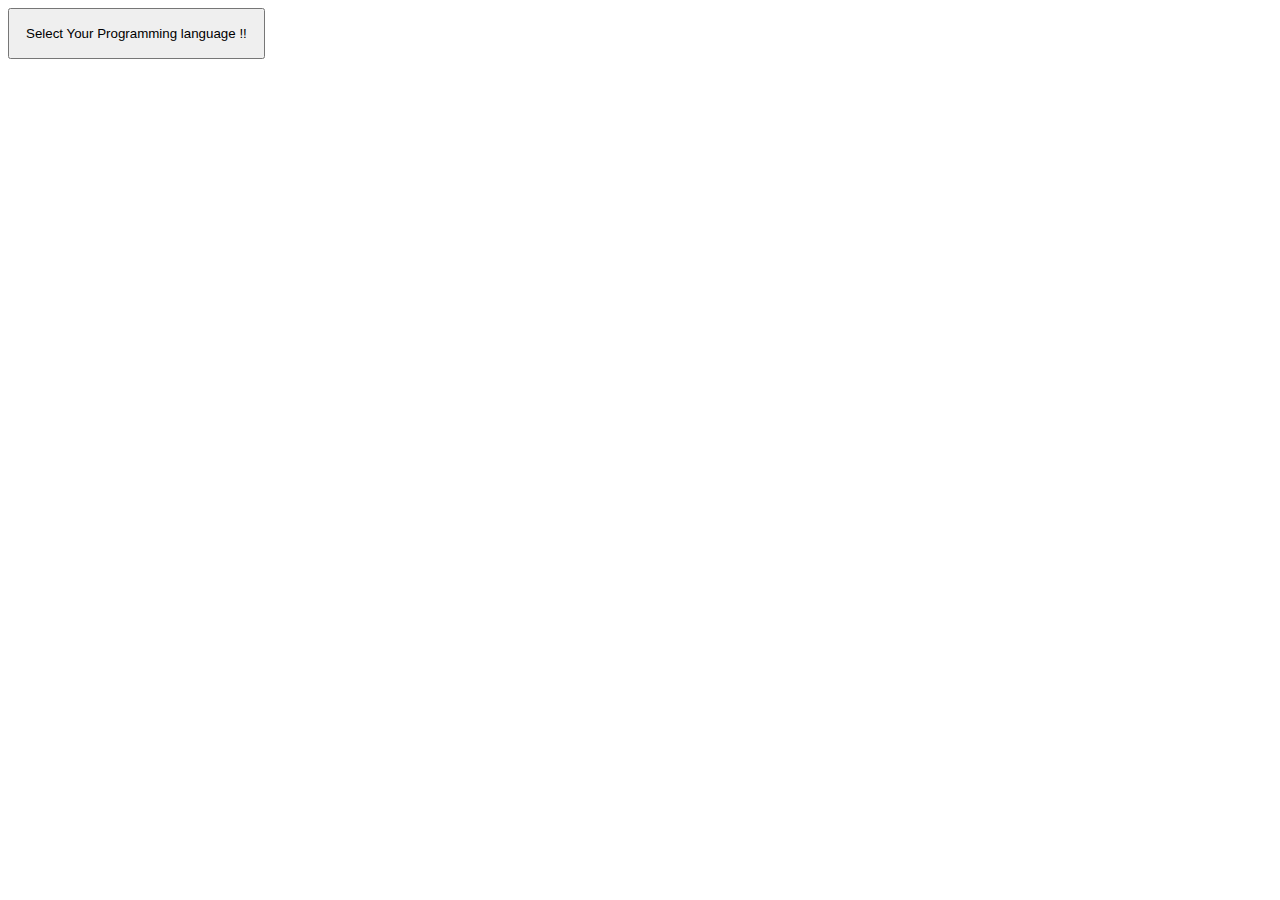
<file: src/index.html>
<!DOCTYPE html>
<html lang="en">
  <head>
    <meta charset="UTF-8" />
    <meta name="viewport" content="width=device-width, initial-scale=1.0" />
    <title>Index html</title>
  </head>
  <body>
    <!-- <script src="./code-challenge-10.js"></script> -->
    <!-- <script src="./code-challenge-11.js"></script> -->
    <!-- <script src="./code-challenge-12.js"></script> -->
    <!-- <script src="./code-challenge-13.js"></script> -->
    <script src="./code-challenge-15.js"></script>
  </body>
</html>
</file>
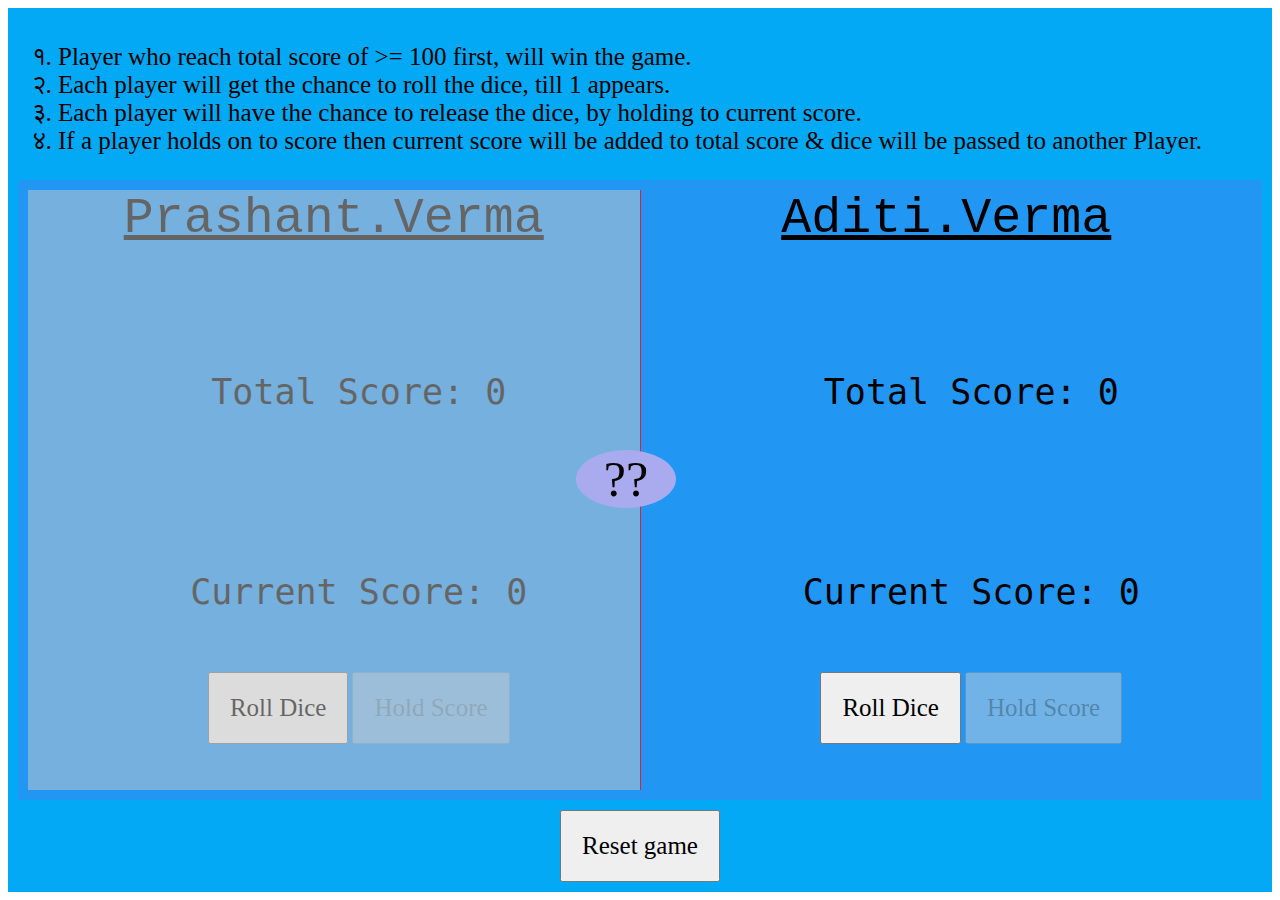
<file: src/dice-game/index.html>
<!DOCTYPE html>
<html lang="en">
  <head>
    <meta charset="UTF-8" />
    <meta name="viewport" content="width=device-width, initial-scale=1.0" />
    <title>Dice-Game</title>
    <link rel="stylesheet" href="./styles.css" />
  </head>
  <body>
    <div class="container">
      <div class="rules">
        <ul>
          <li>
            Player who reach total score of >= 100 first, will win the game.
          </li>
          <li>
            Each player will get the chance to roll the dice, till 1 appears.
          </li>
          <li>
            Each player will have the chance to release the dice, by holding to
            current score.
          </li>
          <li>
            If a player holds on to score then current score will be added to
            total score & dice will be passed to another Player.
          </li>
        </ul>
      </div>
      <div class="main-container">
        <div id="dice" class="dice">??</div>
        <!-- Player-1 Starts -->
        <div id="player1" class="player border1">
          <div class="overlay hide">
            <div id="player1_overlay_content" class="content"></div>
          </div>
          <div>
            <div id="player1_name" class="player-name">player-1</div>
            <div style="margin-left: 50px">
              <div class="score-container">
                <span>Total Score:</span>
                <span id="player1_totalscore" class="score">0</span>
              </div>
              <div class="current-score-container">
                <span>Current Score:</span>
                <span id="player1_currentscore" class="score">0</span>
              </div>
              <div class="button-container">
                <button id="player-1-dice" class="dice-roll-btn">
                  Roll Dice
                </button>
                <button id="player-1-hold-btn" disabled class="dice-hold-btn">
                  Hold Score
                </button>
              </div>
            </div>
          </div>
        </div>
        <!-- Player-2 Starts -->
        <div id="player2" class="player border1" style="border: none">
          <div class="overlay hide">
            <div id="player2_overlay_content" class="content"></div>
          </div>
          <div>
            <div id="player2_name" class="player-name">player-1</div>
            <div style="margin-left: 50px">
              <div class="score-container">
                <span>Total Score:</span>
                <span id="player2_totalscore" class="score">0</span>
              </div>
              <div class="current-score-container">
                <span>Current Score:</span>
                <span id="player2_currentscore" class="score">0</span>
              </div>
              <div class="button-container">
                <button id="player-2-dice" class="dice-roll-btn">
                  Roll Dice
                </button>
                <button id="player-2-hold-btn" disabled class="dice-hold-btn">
                  Hold Score
                </button>
              </div>
            </div>
          </div>
        </div>
      </div>
      <div style="text-align: center; margin-top: 10px">
        <button id="reset_game" class="reset-game">Reset game</button>
      </div>
    </div>

    <script src="./dice.js"></script>
    <script src="./player.js"></script>
    <script src="./index.js"></script>
  </body>
</html>
</file>
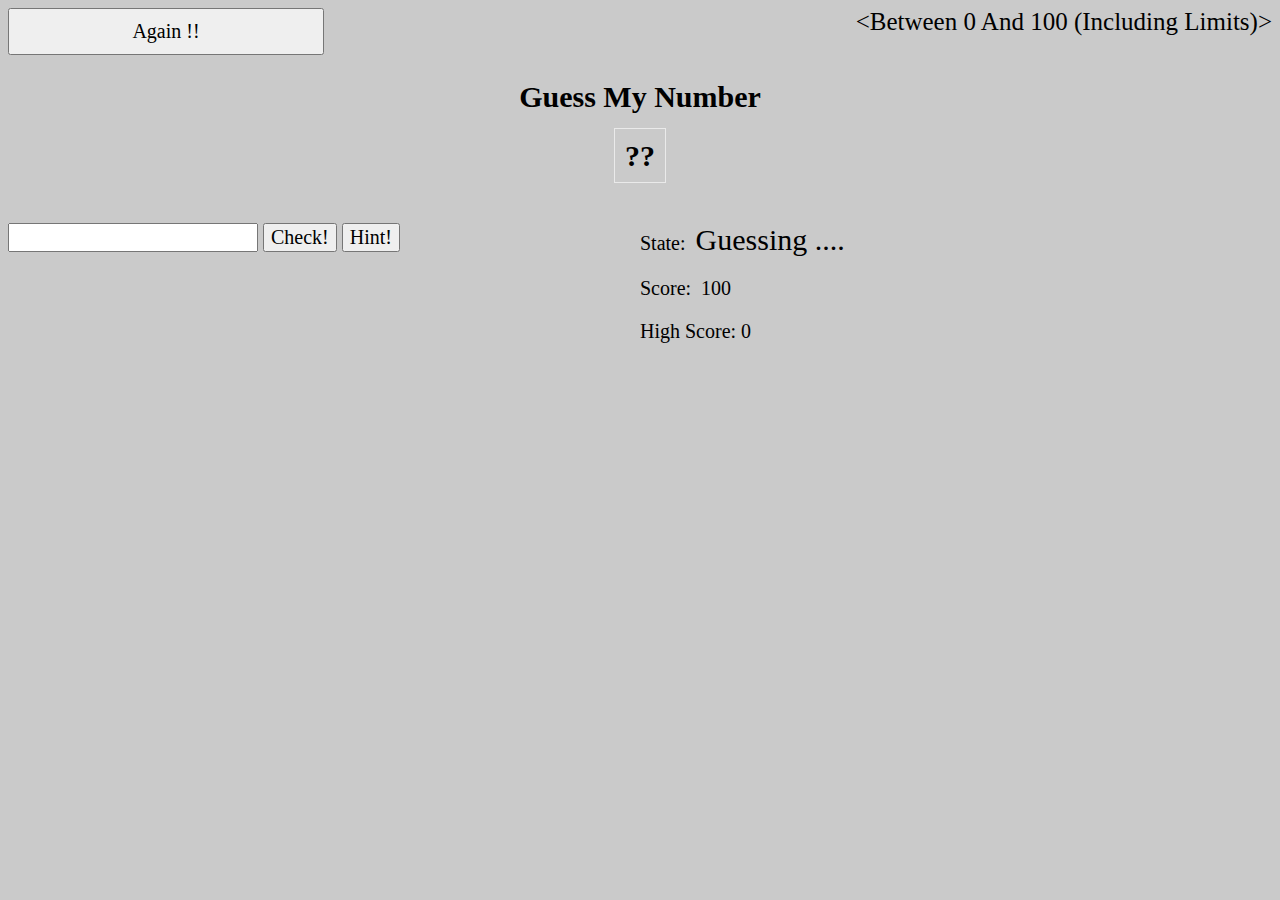
<file: src/guess-game/index.html>
<!DOCTYPE html>
<html>
  <head>
    <title>Guessing Game</title>
    <link rel="stylesheet" href="./guess.css" />
  </head>
  <body>
    <div class="container">
      <div class="header">
        <button id="resetGame">Again !!</button>
        <div class="range-text"></div>
      </div>
      <h2 class="guess-text">Guess My Number</h2>
      <div class="guess-number-container">
        <span class="guess-number"></span>
      </div>
      <div class="result-container">
        <div class="input-container">
          <input
            style="width: 250px"
            type="number"
            min="1"
            max="20"
            id="userGuess"
          />
          <button id="checkGuess">Check!</button>
          <button id="hints">Hint!</button>
        </div>
        <div class="results">
          <div>
            <span class="result-title">State:</span
            ><span class="result-text">Guessing ....</span>
          </div>
          <div>
            <span>Score:</span
            ><span style="margin-left: 10px" class="score"></span>
          </div>
          <div>
            <span class="high-score-title">High Score:</span>
            <span class="high-score"></span>
          </div>
        </div>
      </div>
      <div style="display: flex" class="circle-container"></div>
      <div class="hint_text_warning"></div>
    </div>
    <script type="text/javascript" src="./guess.js"></script>
  </body>
</html>
</file>
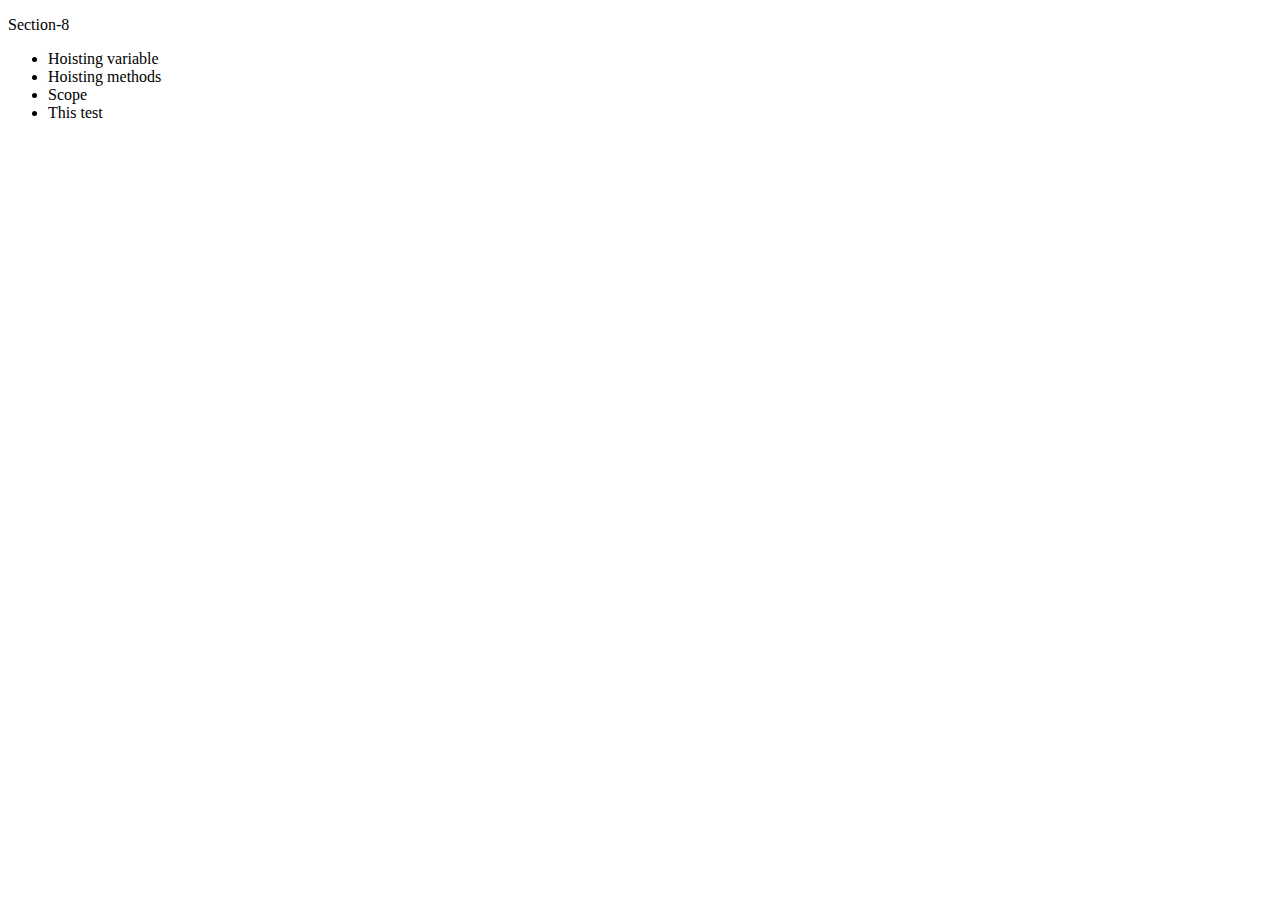
<file: src/section-8/index.html>
<!DOCTYPE html>
<html lang="en">
  <head>
    <meta charset="UTF-8" />
    <meta name="viewport" content="width=device-width, initial-scale=1.0" />
    <title>Section-8-Document</title>
  </head>
  <body>
    <p>Section-8</p>
    <ul>
      <li>Hoisting variable</li>
      <li>Hoisting methods</li>
      <li>Scope</li>
      <li>This test</li>
    </ul>
    <script src="./hoisting-variable.js"></script>
    <script src="./hoisting-methods.js"></script>
    <script src="./scope.js"></script>
    <script src="./this-test.js"></script>
  </body>
</html>
</file>
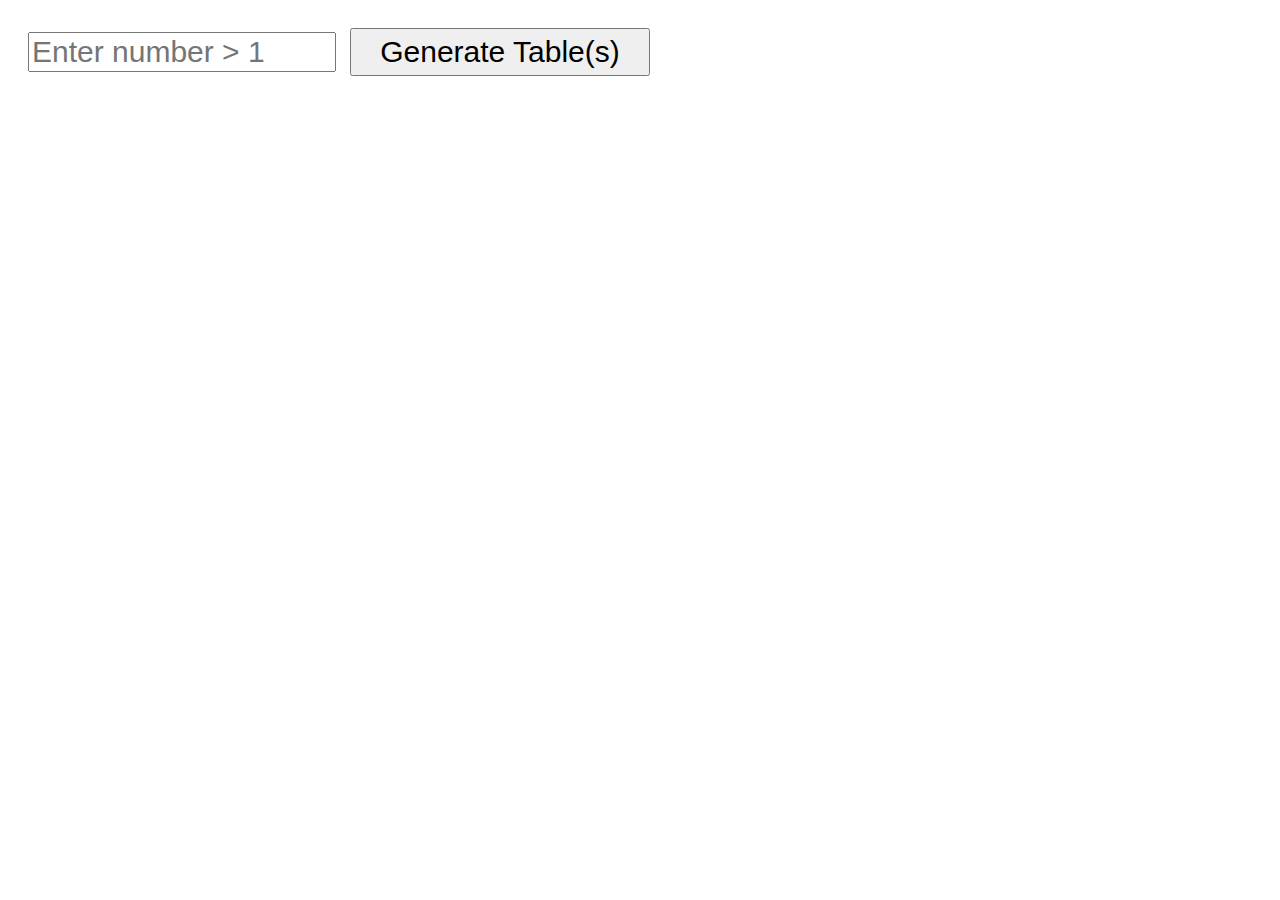
<file: src/simple-math/index.html>
<!DOCTYPE html>
<html lang="en">
  <head>
    <meta charset="UTF-8" />
    <meta name="viewport" content="width=device-width, initial-scale=1.0" />
    <title>Tables</title>
    <style>
      .main-container {
        padding: 20px;
      }
      #table-container {
        display: flex;
        flex-wrap: wrap;
      }
      .table {
        display: grid;
        grid-row-gap: 10px;
        border: 1px solid #cacac2;
        padding: 20px;
        font-size: 25px;
      }
    </style>
  </head>
  <body>
    <div class="main-container">
      <input
        style="width: 300px; font-size: 30px; margin-right: 10px"
        id="count"
        type="number"
        min="0"
        max="20"
        placeholder="Enter number > 1"
      />
      <button style="font-size: 30px; padding: 5px; width: 300px" id="generate">
        Generate Table(s)
      </button>
      <div id="table-container"></div>
    </div>
    <script src="./index.js"></script>
  </body>
</html>
</file>
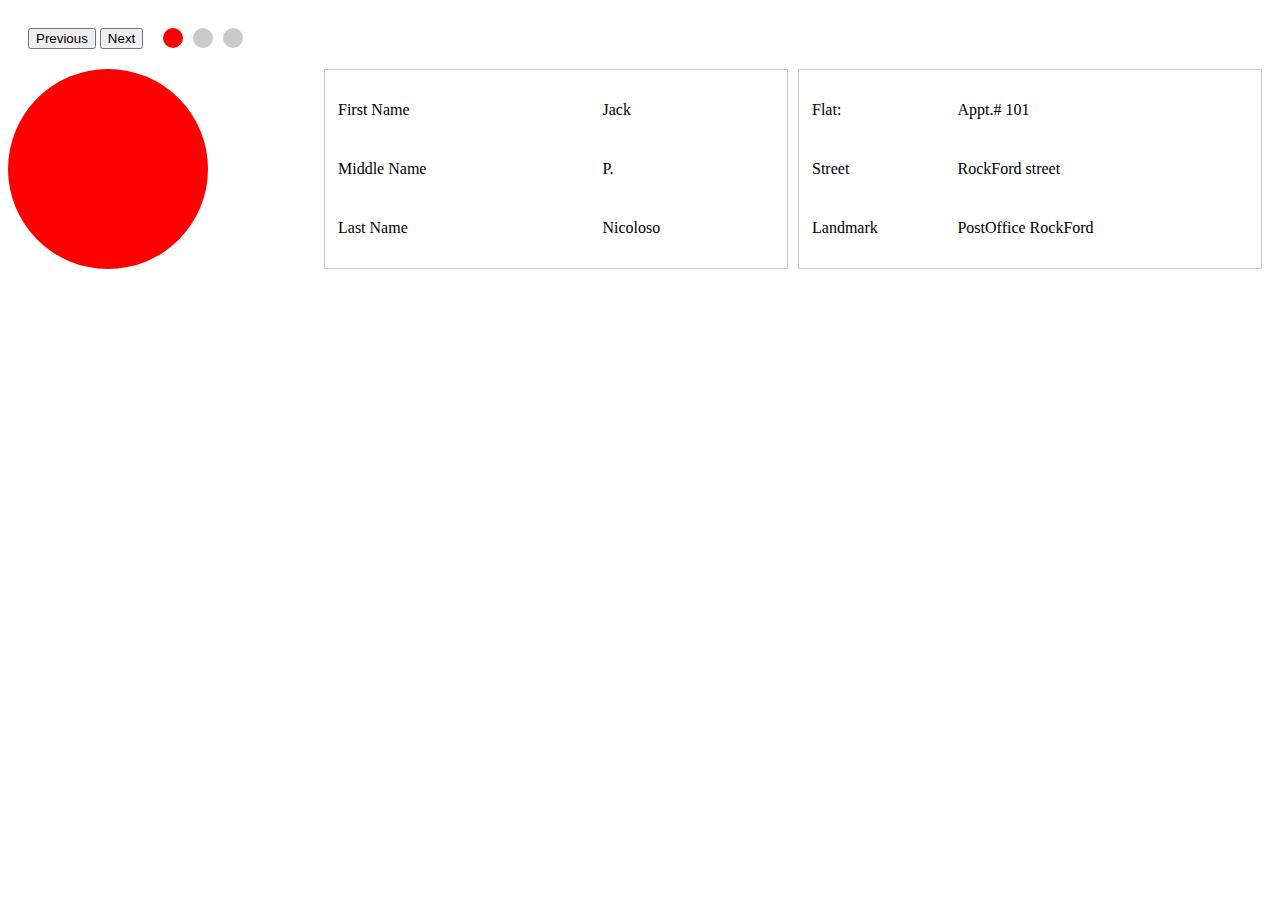
<file: src/slider/index.html>
<!DOCTYPE html>
<html lang="en">
  <head>
    <meta charset="UTF-8" />
    <meta name="viewport" content="width=device-width, initial-scale=1.0" />
    <title>Slider</title>
    <link rel="stylesheet" href="styles.css" />
  </head>
  <body>
    <div class="container">
      <div class="navigation" style="display: flex">
        <div class="action-buttons" style="margin-right: 20px">
          <button id="prev">Previous</button>
          <button id="next">Next</button>
        </div>
        <div id="action-dots" class="action-dots"></div>
      </div>
      <div class="slider">
        <div class="slide">
          <div class="personal-info">
            <div class="avatar"></div>
            <div class="grid">
              <table class="table">
                <tr>
                  <td>First Name</td>
                  <td>Jack</td>
                </tr>
                <tr>
                  <td>Middle Name</td>
                  <td>P.</td>
                </tr>
                <tr>
                  <td>Last Name</td>
                  <td>Nicoloso</td>
                </tr>
              </table>
              <table class="table">
                <tr>
                  <td>Flat:</td>
                  <td>Appt.# 101</td>
                </tr>
                <tr>
                  <td>Street</td>
                  <td>RockFord street</td>
                </tr>
                <tr>
                  <td>Landmark</td>
                  <td>PostOffice RockFord</td>
                </tr>
              </table>
            </div>
          </div>
        </div>
        <div class="slide">
          <div class="personal-info">
            <div class="avatar"></div>
            <div class="grid">
              <table class="table">
                <tr>
                  <td>First Name</td>
                  <td>John</td>
                </tr>
                <tr>
                  <td>Middle Name</td>
                  <td>F.</td>
                </tr>
                <tr>
                  <td>Last Name</td>
                  <td>Kennedy</td>
                </tr>
              </table>
              <table class="table">
                <tr>
                  <td>Flat:</td>
                  <td>009 Crossing Republic</td>
                </tr>
                <tr>
                  <td>Street</td>
                  <td>Chelmsford street</td>
                </tr>
                <tr>
                  <td>Landmark</td>
                  <td>Lincoln street</td>
                </tr>
              </table>
            </div>
          </div>
        </div>
        <div class="slide">
          <div class="personal-info">
            <div class="avatar"></div>
            <div class="grid">
              <table class="table">
                <tr>
                  <td>First Name</td>
                  <td>Martha</td>
                </tr>
                <tr>
                  <td>Middle Name</td>
                  <td>F.</td>
                </tr>
                <tr>
                  <td>Last Name</td>
                  <td>walfburg</td>
                </tr>
              </table>
              <table class="table">
                <tr>
                  <td>Flat:</td>
                  <td>189 Pierece saints</td>
                </tr>
                <tr>
                  <td>Street</td>
                  <td>CHox street</td>
                </tr>
                <tr>
                  <td>Landmark</td>
                  <td>Chinese streezen</td>
                </tr>
              </table>
            </div>
          </div>
        </div>
      </div>
    </div>
    <script src="./slider.js"></script>
  </body>
</html>
</file>
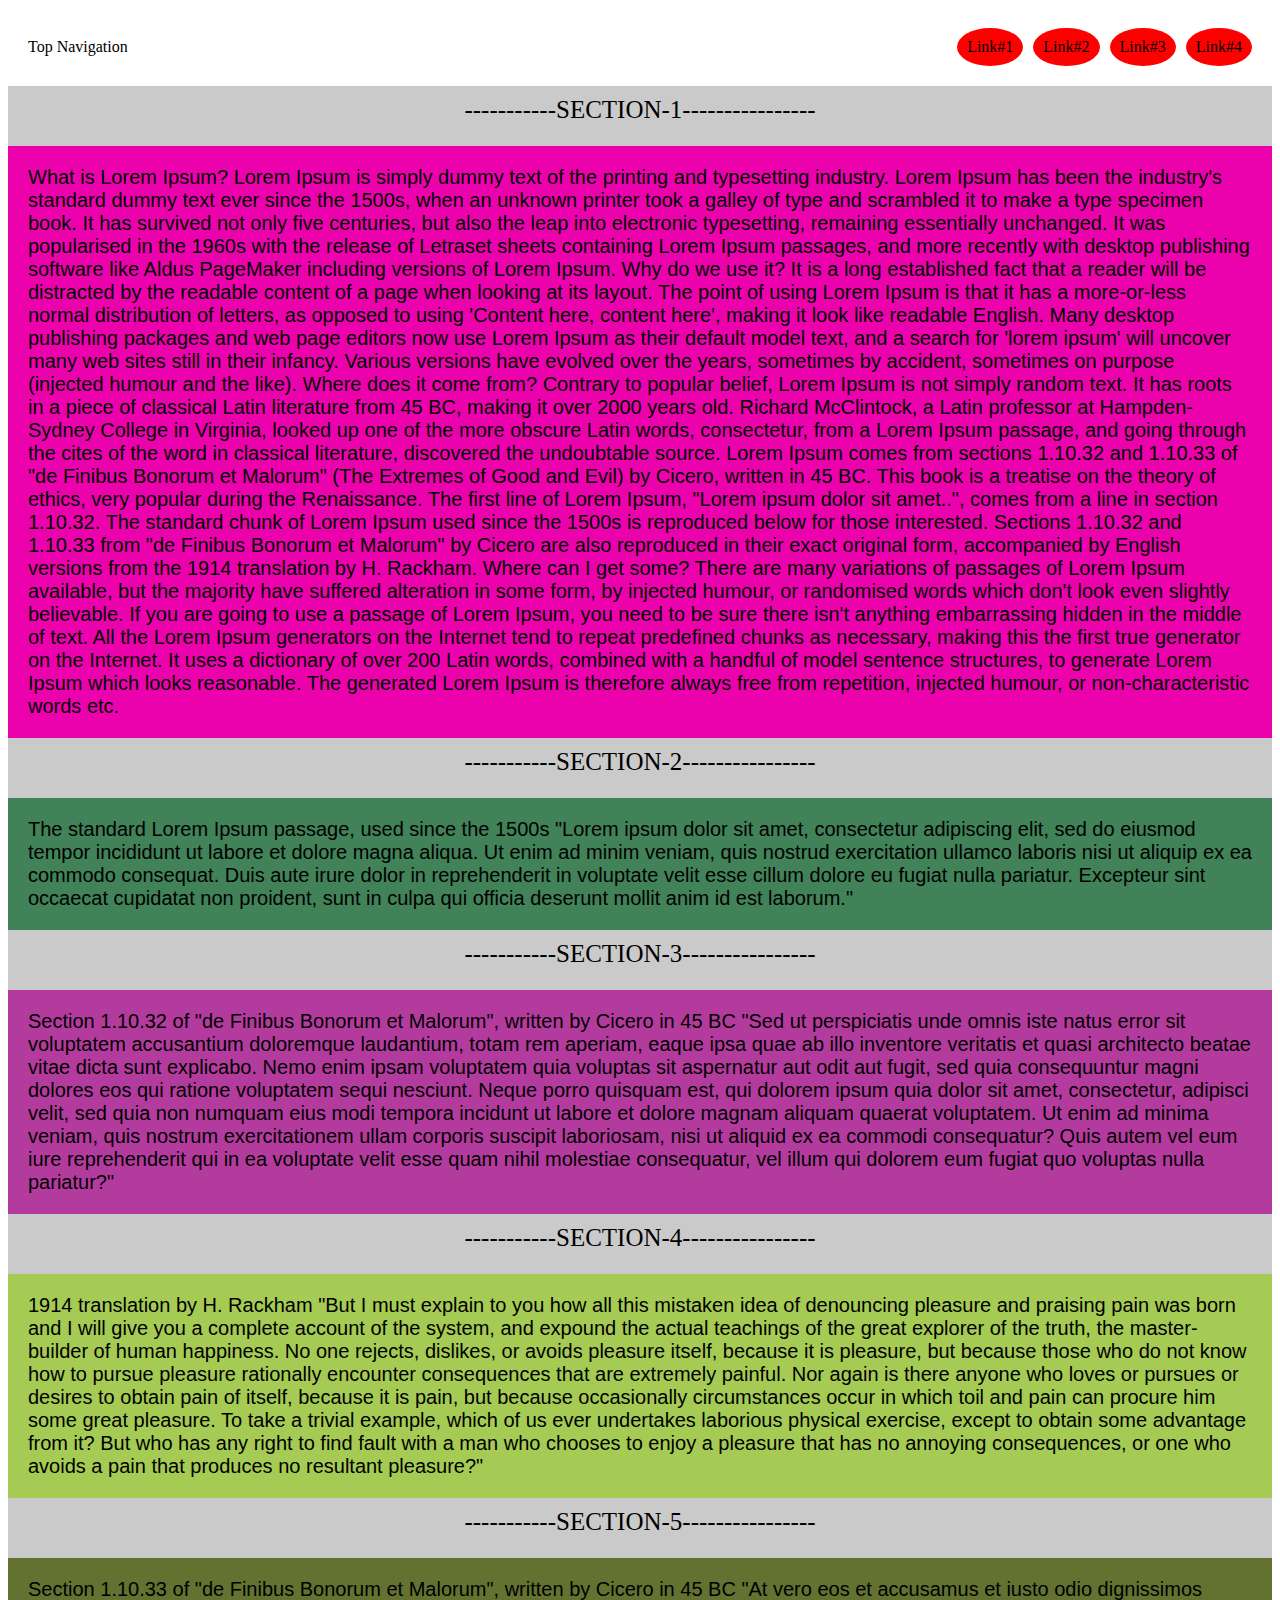
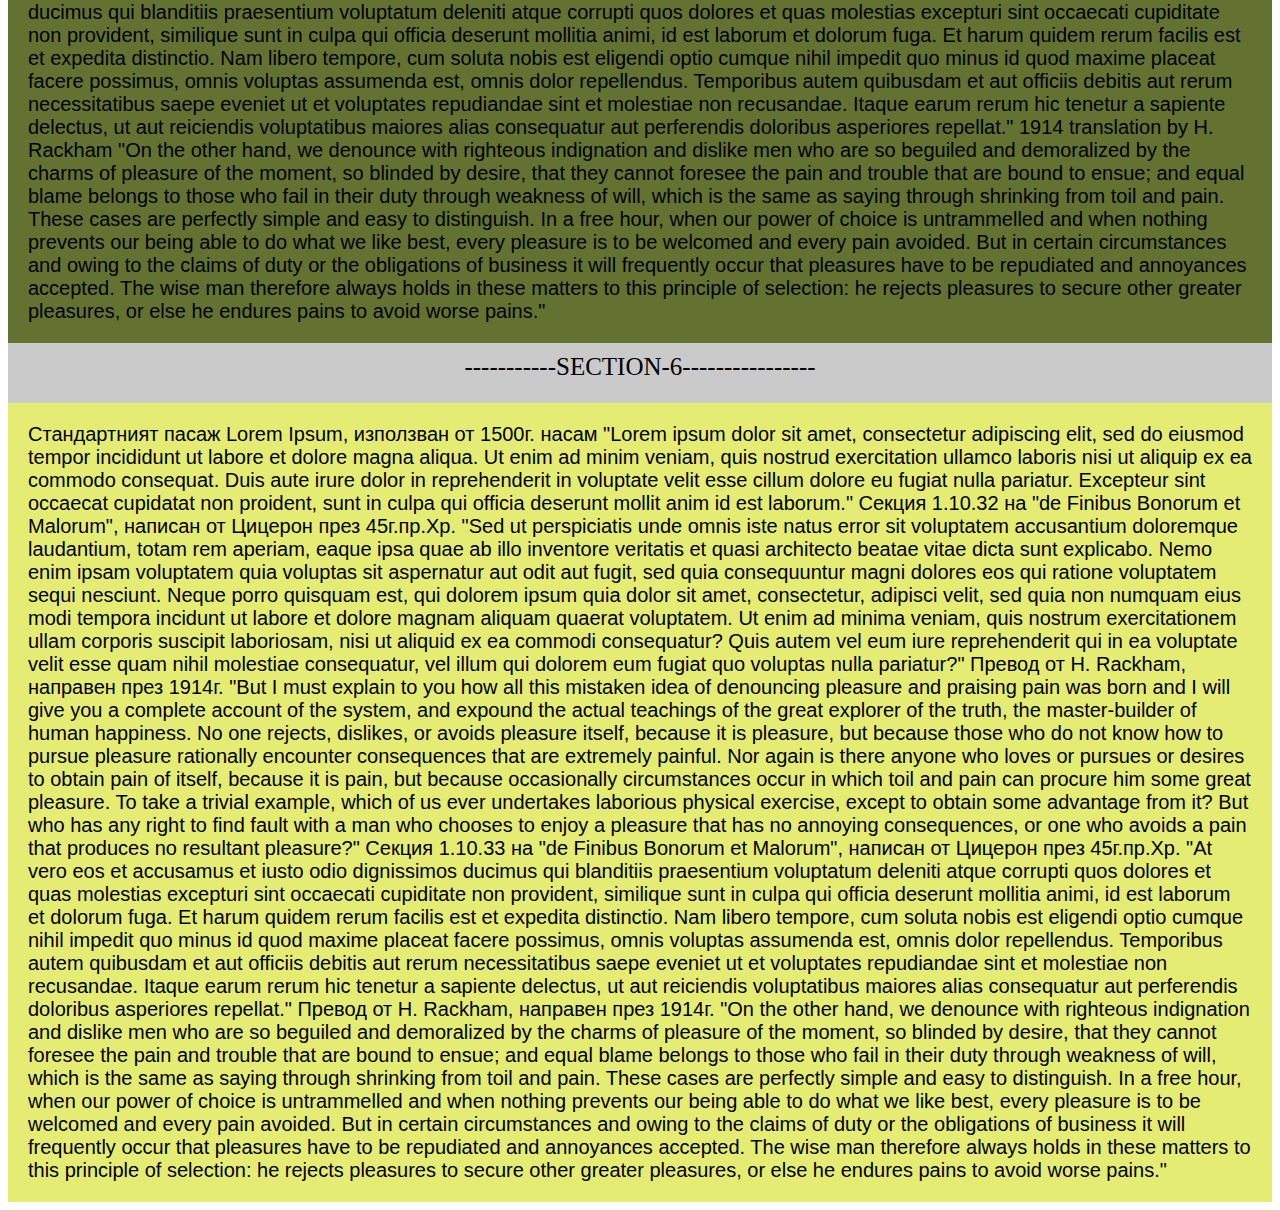
<file: src/sticky-scrollbar/index.html>
<!DOCTYPE html>
<html lang="en">
  <head>
    <meta charset="UTF-8" />
    <meta name="viewport" content="width=device-width, initial-scale=1.0" />
    <title>Sticky scroll bar</title>
    <link rel="stylesheet" href="styles.css" />
  </head>
  <body>
    <div style="display: flex; align-items: baseline; padding: 20px">
      <div style="width: 50%">Top Navigation</div>
      <div style="width: 50%">
        <ul>
          <li>Link#1</li>
          <li>Link#2</li>
          <li>Link#3</li>
          <li>Link#4</li>
        </ul>
      </div>
    </div>
    <div class="container">
      <div class="toolbar"></div>
      <div class="separator-div"></div>
      <section data-section-id="1">
        What is Lorem Ipsum? Lorem Ipsum is simply dummy text of the printing
        and typesetting industry. Lorem Ipsum has been the industry's standard
        dummy text ever since the 1500s, when an unknown printer took a galley
        of type and scrambled it to make a type specimen book. It has survived
        not only five centuries, but also the leap into electronic typesetting,
        remaining essentially unchanged. It was popularised in the 1960s with
        the release of Letraset sheets containing Lorem Ipsum passages, and more
        recently with desktop publishing software like Aldus PageMaker including
        versions of Lorem Ipsum. Why do we use it? It is a long established fact
        that a reader will be distracted by the readable content of a page when
        looking at its layout. The point of using Lorem Ipsum is that it has a
        more-or-less normal distribution of letters, as opposed to using
        'Content here, content here', making it look like readable English. Many
        desktop publishing packages and web page editors now use Lorem Ipsum as
        their default model text, and a search for 'lorem ipsum' will uncover
        many web sites still in their infancy. Various versions have evolved
        over the years, sometimes by accident, sometimes on purpose (injected
        humour and the like). Where does it come from? Contrary to popular
        belief, Lorem Ipsum is not simply random text. It has roots in a piece
        of classical Latin literature from 45 BC, making it over 2000 years old.
        Richard McClintock, a Latin professor at Hampden-Sydney College in
        Virginia, looked up one of the more obscure Latin words, consectetur,
        from a Lorem Ipsum passage, and going through the cites of the word in
        classical literature, discovered the undoubtable source. Lorem Ipsum
        comes from sections 1.10.32 and 1.10.33 of "de Finibus Bonorum et
        Malorum" (The Extremes of Good and Evil) by Cicero, written in 45 BC.
        This book is a treatise on the theory of ethics, very popular during the
        Renaissance. The first line of Lorem Ipsum, "Lorem ipsum dolor sit
        amet..", comes from a line in section 1.10.32. The standard chunk of
        Lorem Ipsum used since the 1500s is reproduced below for those
        interested. Sections 1.10.32 and 1.10.33 from "de Finibus Bonorum et
        Malorum" by Cicero are also reproduced in their exact original form,
        accompanied by English versions from the 1914 translation by H. Rackham.
        Where can I get some? There are many variations of passages of Lorem
        Ipsum available, but the majority have suffered alteration in some form,
        by injected humour, or randomised words which don't look even slightly
        believable. If you are going to use a passage of Lorem Ipsum, you need
        to be sure there isn't anything embarrassing hidden in the middle of
        text. All the Lorem Ipsum generators on the Internet tend to repeat
        predefined chunks as necessary, making this the first true generator on
        the Internet. It uses a dictionary of over 200 Latin words, combined
        with a handful of model sentence structures, to generate Lorem Ipsum
        which looks reasonable. The generated Lorem Ipsum is therefore always
        free from repetition, injected humour, or non-characteristic words etc.
      </section>
      <div class="separator-div"></div>
      <section data-section-id="2">
        The standard Lorem Ipsum passage, used since the 1500s "Lorem ipsum
        dolor sit amet, consectetur adipiscing elit, sed do eiusmod tempor
        incididunt ut labore et dolore magna aliqua. Ut enim ad minim veniam,
        quis nostrud exercitation ullamco laboris nisi ut aliquip ex ea commodo
        consequat. Duis aute irure dolor in reprehenderit in voluptate velit
        esse cillum dolore eu fugiat nulla pariatur. Excepteur sint occaecat
        cupidatat non proident, sunt in culpa qui officia deserunt mollit anim
        id est laborum."
      </section>
      <div class="separator-div"></div>
      <section data-section-id="3">
        Section 1.10.32 of "de Finibus Bonorum et Malorum", written by Cicero in
        45 BC "Sed ut perspiciatis unde omnis iste natus error sit voluptatem
        accusantium doloremque laudantium, totam rem aperiam, eaque ipsa quae ab
        illo inventore veritatis et quasi architecto beatae vitae dicta sunt
        explicabo. Nemo enim ipsam voluptatem quia voluptas sit aspernatur aut
        odit aut fugit, sed quia consequuntur magni dolores eos qui ratione
        voluptatem sequi nesciunt. Neque porro quisquam est, qui dolorem ipsum
        quia dolor sit amet, consectetur, adipisci velit, sed quia non numquam
        eius modi tempora incidunt ut labore et dolore magnam aliquam quaerat
        voluptatem. Ut enim ad minima veniam, quis nostrum exercitationem ullam
        corporis suscipit laboriosam, nisi ut aliquid ex ea commodi consequatur?
        Quis autem vel eum iure reprehenderit qui in ea voluptate velit esse
        quam nihil molestiae consequatur, vel illum qui dolorem eum fugiat quo
        voluptas nulla pariatur?"
      </section>
      <div class="separator-div"></div>
      <section data-section-id="4">
        1914 translation by H. Rackham "But I must explain to you how all this
        mistaken idea of denouncing pleasure and praising pain was born and I
        will give you a complete account of the system, and expound the actual
        teachings of the great explorer of the truth, the master-builder of
        human happiness. No one rejects, dislikes, or avoids pleasure itself,
        because it is pleasure, but because those who do not know how to pursue
        pleasure rationally encounter consequences that are extremely painful.
        Nor again is there anyone who loves or pursues or desires to obtain pain
        of itself, because it is pain, but because occasionally circumstances
        occur in which toil and pain can procure him some great pleasure. To
        take a trivial example, which of us ever undertakes laborious physical
        exercise, except to obtain some advantage from it? But who has any right
        to find fault with a man who chooses to enjoy a pleasure that has no
        annoying consequences, or one who avoids a pain that produces no
        resultant pleasure?"
      </section>
      <div class="separator-div"></div>
      <section data-section-id="5">
        Section 1.10.33 of "de Finibus Bonorum et Malorum", written by Cicero in
        45 BC "At vero eos et accusamus et iusto odio dignissimos ducimus qui
        blanditiis praesentium voluptatum deleniti atque corrupti quos dolores
        et quas molestias excepturi sint occaecati cupiditate non provident,
        similique sunt in culpa qui officia deserunt mollitia animi, id est
        laborum et dolorum fuga. Et harum quidem rerum facilis est et expedita
        distinctio. Nam libero tempore, cum soluta nobis est eligendi optio
        cumque nihil impedit quo minus id quod maxime placeat facere possimus,
        omnis voluptas assumenda est, omnis dolor repellendus. Temporibus autem
        quibusdam et aut officiis debitis aut rerum necessitatibus saepe eveniet
        ut et voluptates repudiandae sint et molestiae non recusandae. Itaque
        earum rerum hic tenetur a sapiente delectus, ut aut reiciendis
        voluptatibus maiores alias consequatur aut perferendis doloribus
        asperiores repellat." 1914 translation by H. Rackham "On the other hand,
        we denounce with righteous indignation and dislike men who are so
        beguiled and demoralized by the charms of pleasure of the moment, so
        blinded by desire, that they cannot foresee the pain and trouble that
        are bound to ensue; and equal blame belongs to those who fail in their
        duty through weakness of will, which is the same as saying through
        shrinking from toil and pain. These cases are perfectly simple and easy
        to distinguish. In a free hour, when our power of choice is untrammelled
        and when nothing prevents our being able to do what we like best, every
        pleasure is to be welcomed and every pain avoided. But in certain
        circumstances and owing to the claims of duty or the obligations of
        business it will frequently occur that pleasures have to be repudiated
        and annoyances accepted. The wise man therefore always holds in these
        matters to this principle of selection: he rejects pleasures to secure
        other greater pleasures, or else he endures pains to avoid worse pains."
      </section>
      <div class="separator-div"></div>
      <section data-section-id="6">
        Стандартният пасаж Lorem Ipsum, използван от 1500г. насам "Lorem ipsum
        dolor sit amet, consectetur adipiscing elit, sed do eiusmod tempor
        incididunt ut labore et dolore magna aliqua. Ut enim ad minim veniam,
        quis nostrud exercitation ullamco laboris nisi ut aliquip ex ea commodo
        consequat. Duis aute irure dolor in reprehenderit in voluptate velit
        esse cillum dolore eu fugiat nulla pariatur. Excepteur sint occaecat
        cupidatat non proident, sunt in culpa qui officia deserunt mollit anim
        id est laborum." Секция 1.10.32 на "de Finibus Bonorum et Malorum",
        написан от Цицерон през 45г.пр.Хр. "Sed ut perspiciatis unde omnis iste
        natus error sit voluptatem accusantium doloremque laudantium, totam rem
        aperiam, eaque ipsa quae ab illo inventore veritatis et quasi architecto
        beatae vitae dicta sunt explicabo. Nemo enim ipsam voluptatem quia
        voluptas sit aspernatur aut odit aut fugit, sed quia consequuntur magni
        dolores eos qui ratione voluptatem sequi nesciunt. Neque porro quisquam
        est, qui dolorem ipsum quia dolor sit amet, consectetur, adipisci velit,
        sed quia non numquam eius modi tempora incidunt ut labore et dolore
        magnam aliquam quaerat voluptatem. Ut enim ad minima veniam, quis
        nostrum exercitationem ullam corporis suscipit laboriosam, nisi ut
        aliquid ex ea commodi consequatur? Quis autem vel eum iure reprehenderit
        qui in ea voluptate velit esse quam nihil molestiae consequatur, vel
        illum qui dolorem eum fugiat quo voluptas nulla pariatur?" Превод от H.
        Rackham, направен през 1914г. "But I must explain to you how all this
        mistaken idea of denouncing pleasure and praising pain was born and I
        will give you a complete account of the system, and expound the actual
        teachings of the great explorer of the truth, the master-builder of
        human happiness. No one rejects, dislikes, or avoids pleasure itself,
        because it is pleasure, but because those who do not know how to pursue
        pleasure rationally encounter consequences that are extremely painful.
        Nor again is there anyone who loves or pursues or desires to obtain pain
        of itself, because it is pain, but because occasionally circumstances
        occur in which toil and pain can procure him some great pleasure. To
        take a trivial example, which of us ever undertakes laborious physical
        exercise, except to obtain some advantage from it? But who has any right
        to find fault with a man who chooses to enjoy a pleasure that has no
        annoying consequences, or one who avoids a pain that produces no
        resultant pleasure?" Секция 1.10.33 на "de Finibus Bonorum et Malorum",
        написан от Цицерон през 45г.пр.Хр. "At vero eos et accusamus et iusto
        odio dignissimos ducimus qui blanditiis praesentium voluptatum deleniti
        atque corrupti quos dolores et quas molestias excepturi sint occaecati
        cupiditate non provident, similique sunt in culpa qui officia deserunt
        mollitia animi, id est laborum et dolorum fuga. Et harum quidem rerum
        facilis est et expedita distinctio. Nam libero tempore, cum soluta nobis
        est eligendi optio cumque nihil impedit quo minus id quod maxime placeat
        facere possimus, omnis voluptas assumenda est, omnis dolor repellendus.
        Temporibus autem quibusdam et aut officiis debitis aut rerum
        necessitatibus saepe eveniet ut et voluptates repudiandae sint et
        molestiae non recusandae. Itaque earum rerum hic tenetur a sapiente
        delectus, ut aut reiciendis voluptatibus maiores alias consequatur aut
        perferendis doloribus asperiores repellat." Превод от H. Rackham,
        направен през 1914г. "On the other hand, we denounce with righteous
        indignation and dislike men who are so beguiled and demoralized by the
        charms of pleasure of the moment, so blinded by desire, that they cannot
        foresee the pain and trouble that are bound to ensue; and equal blame
        belongs to those who fail in their duty through weakness of will, which
        is the same as saying through shrinking from toil and pain. These cases
        are perfectly simple and easy to distinguish. In a free hour, when our
        power of choice is untrammelled and when nothing prevents our being able
        to do what we like best, every pleasure is to be welcomed and every pain
        avoided. But in certain circumstances and owing to the claims of duty or
        the obligations of business it will frequently occur that pleasures have
        to be repudiated and annoyances accepted. The wise man therefore always
        holds in these matters to this principle of selection: he rejects
        pleasures to secure other greater pleasures, or else he endures pains to
        avoid worse pains."
      </section>
    </div>
    <script src="./index.js"></script>
  </body>
</html>
</file>
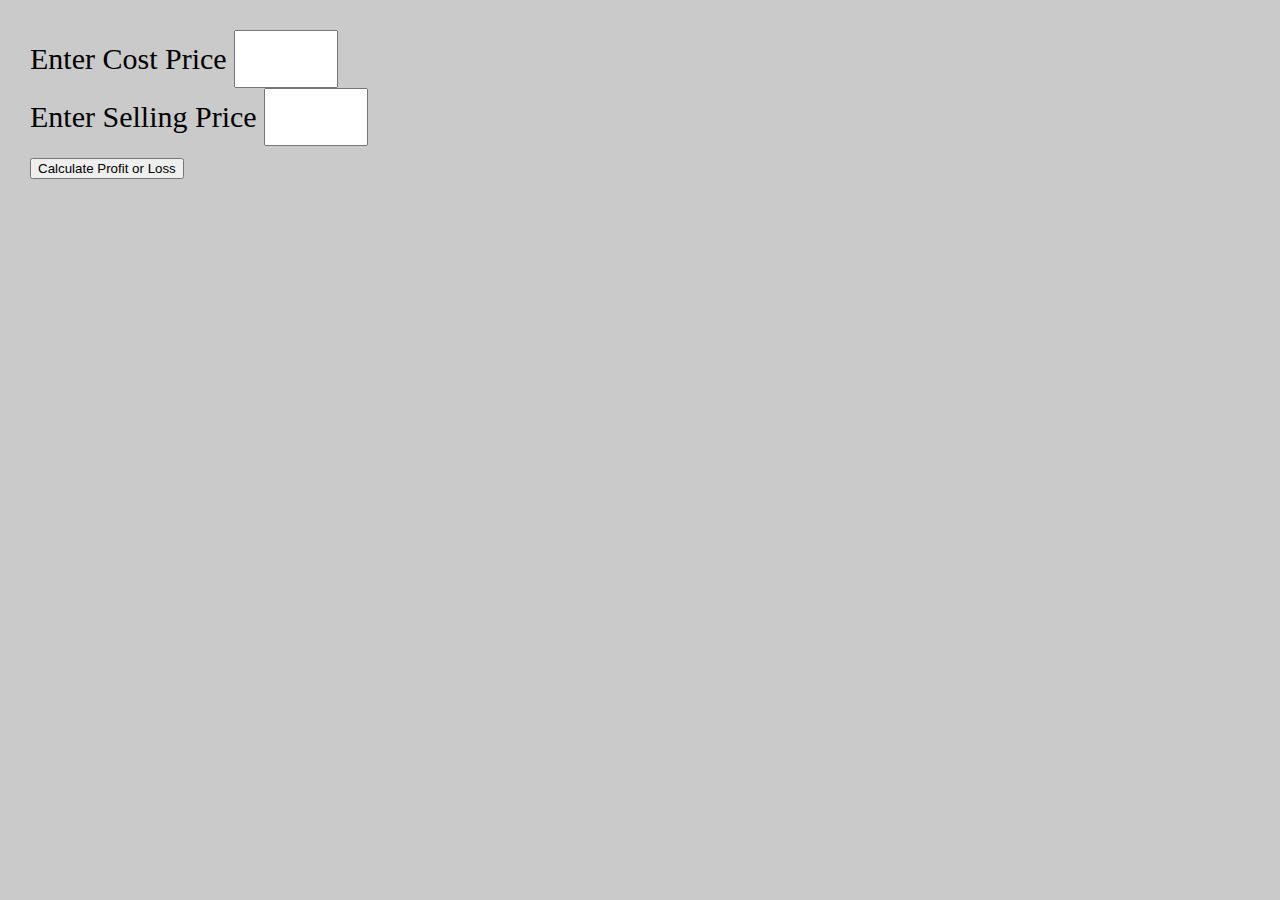
<file: src/simple-math/simpleinterest/index.html>
<!DOCTYPE html>
<html lang="en">
  <head>
    <meta charset="UTF-8" />
    <meta name="viewport" content="width=device-width, initial-scale=1.0" />
    <title>Profit & Loss Calculator</title>
    <style>
      body {
        background-color: #cacaca;
        margin: 30px;
        font-size: 30px;
        font-family: fantasy;
      }
      input {
        width: 100px;
        padding: 10px 0;
        font-size: 30px;
      }
    </style>
  </head>
  <body>
    <div>
      <div>
        <span>Enter Cost Price</span>
        <input
          type="number"
          name="cost-price"
          id="cost-price"
          min="0"
          max="999"
        />
      </div>
      <div>
        <span>Enter Selling Price</span>
        <input
          type="number"
          name="selling-price"
          id="selling-price"
          min="0"
          max="999"
        />
      </div>
      <button id="calculate">Calculate Profit or Loss</button>
      <div id="result" class="result"></div>
    </div>
    <script type="text/javascript">
      document
        .getElementById("calculate")
        .addEventListener("click", function (event) {
          const sp = document.getElementById("selling-price").value;
          const cp = document.getElementById("cost-price").value;
          const profitOrLoss = sp - cp;
          let result;
          if (profitOrLoss < 0) {
            result = `You are in loss of Rs.${-1 * profitOrLoss} 😭😞`;
          } else {
            result = `You have a profit of Rs.${profitOrLoss} 🎉🥳`;
          }
          document.getElementById("result").textContent = result;
        });
    </script>
  </body>
</html>
</file>
<file: src/dice-game/styles.css>
.border1 {
  border-right: 1px solid rgb(219, 34, 65);
}
.dice {
  position: absolute;
  width: 100px;
  top: 50%;
  left: 45%;
  text-align: center;
  font-family: fantasy;
  font-size: 50px;
  background-color: #ababeefc;
  border-radius: 50%;
  z-index: 1;
}
.done-rolling {
  background-color: #e91e63;
}

.hide {
  display: none;
}
.container {
  padding: 10px;
  .reset-game {
    padding: 20px;
    font-size: 25px;
    font-family: fantasy;
  }
  background-color: #03a9f4;
  .rules ul {
    list-style: devanagari;
    font-size: 25px;
  }

  .main-container {
    display: flex;
    flex-direction: row;
    /* justify-content: space-evenly; */
    padding: 10px;
    background: #2196f3;
    height: 600px;

    .player {
      width: 50%;
      position: relative;
      .overlay {
        width: 100%;
        height: 100%;
        position: absolute;
        opacity: 0.5;
        background: #cacaca;
        text-align: center;
        .content {
          margin-top: 50%;
          font-size: 50px;
          font-family: cursive;
        }
        /* .content:before {
          content: "Yikes!!😩😩 U got 1";
          font-size: 50px;
          font-family: cursive;
        } */
      }

      .player-name {
        font-size: 50px;
        text-transform: capitalize;
        text-align: center;
        font-family: "Courier New", Courier, monospace;
        text-decoration: underline;
      }
      .score-container,
      .current-score-container {
        height: 100px;
        margin-top: 125px;
        /* margin-left: 50px; */
        font-size: 35px;
        font-family: monospace;
        text-align: center;
      }
      .current-score-container {
        margin-top: 100px;
      }
      .button-container {
        text-align: center;
        .dice-roll-btn {
          padding: 20px;
          font-size: 25px;
          font-family: fantasy;
        }
        .dice-hold-btn {
          padding: 20px;
          font-size: 25px;
          font-family: fantasy;
        }
      }
    }
  }
}
</file>
<file: src/guess-game/guess.css>
* {
  box-sizing: border-box;
  font-size: 20px;
  font-family: fantasy;
}
body {
  background-color: #cacaca;
}
.header {
  display: grid;
  grid-template-columns: 1fr 1fr;
}

.header button {
  width: 50%;
  padding: 10px;
}

.range-text {
  text-align: right;
  font-size: 25px;
  text-transform: capitalize;
  font-weight: lighter;
}
.guess-text {
  text-align: center;
  font-size: 30px;
}

.guess-number-container {
  text-align: center;
  margin: 10px 0;
}
.guess-number-container .guess-number {
  border: 1px solid #eaeaea;
  padding: 10px;
  font-weight: bold;
  font-size: 30px;
}

.result-container {
  display: grid;
  grid-template-columns: 1fr 1fr;
  margin-top: 50px;
}

.results {
  display: grid;
  grid-row-gap: 20px;
}

.result-text {
  margin-left: 10px;
  font-size: 30px;
  /* font-family: fantasy; */
}
.circle-container {
  display: flex;
  flex-wrap: wrap;
  margin: 20px 0;
}
.circle {
  width: 50px;
  height: 50px;
  border-radius: 25px;
  font-size: 20px;
  color: #fff;
  line-height: 50px;
  text-align: center;
  background: #37bdbc;
  margin: 5px;
}

.hint_text_warning {
  margin: 20px 0;
  border: 1px solid red;
  padding: 25px;
  display: none;
}
</file>
<file: src/slider/styles.css>
.personal-info {
  display: grid;
  grid-template-columns: 25% 1fr;
}
.grid {
  display: grid;
  grid-template-columns: 1fr 1fr;
}
.avatar {
  height: 200px;
  width: 200px;
  border-radius: 50%;
  background-color: red;
}
.table {
  border: 1px solid #cacaca;
  padding: 10px;
  margin-right: 10px;
}
.slider {
  /* position: relative; */
  /* width: 800px; */
  overflow: hidden;
}
/* .slide {
  position: absolute; */
/* } */
.navigation {
  padding: 20px;
}
</file>
<file: src/sticky-scrollbar/styles.css>
section {
  padding: 20px;
  /* background-color: aliceblue; */
  font-family: "Franklin Gothic Medium", "Arial Narrow", Arial, sans-serif;
  font-size: 20px;
}
.separator-div {
  height: 40px;
}
ul {
  list-style: none;
  display: flex;
  column-gap: 10px;
  /* flex-flow: row-reverse; */
  justify-content: flex-end;
  margin: 0;
  > li {
    border-radius: 50%;
    background-color: red;
    padding: 10px;
  }
}
.static_position {
  display: flex;
  align-items: baseline;
  padding: 20px;
  position: fixed;
  background: white;
  width: 100vh;
}
</file>
